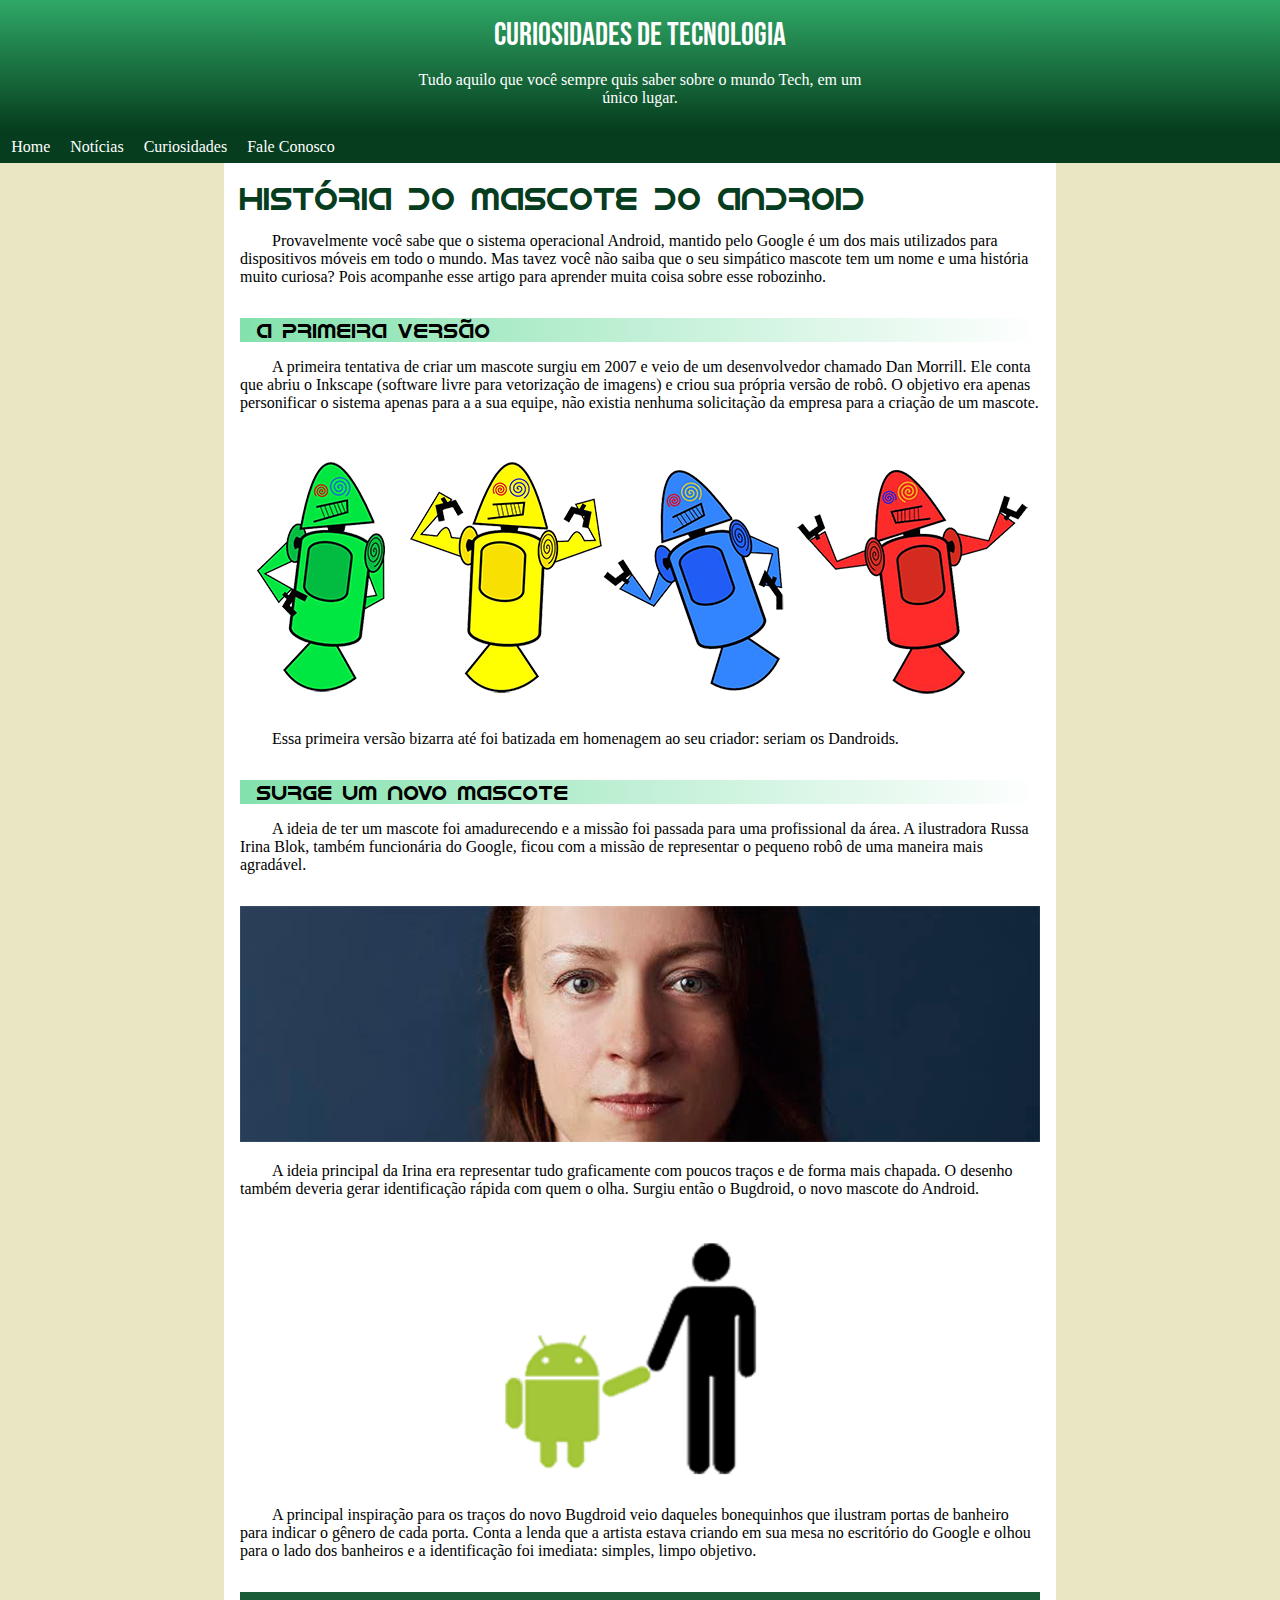
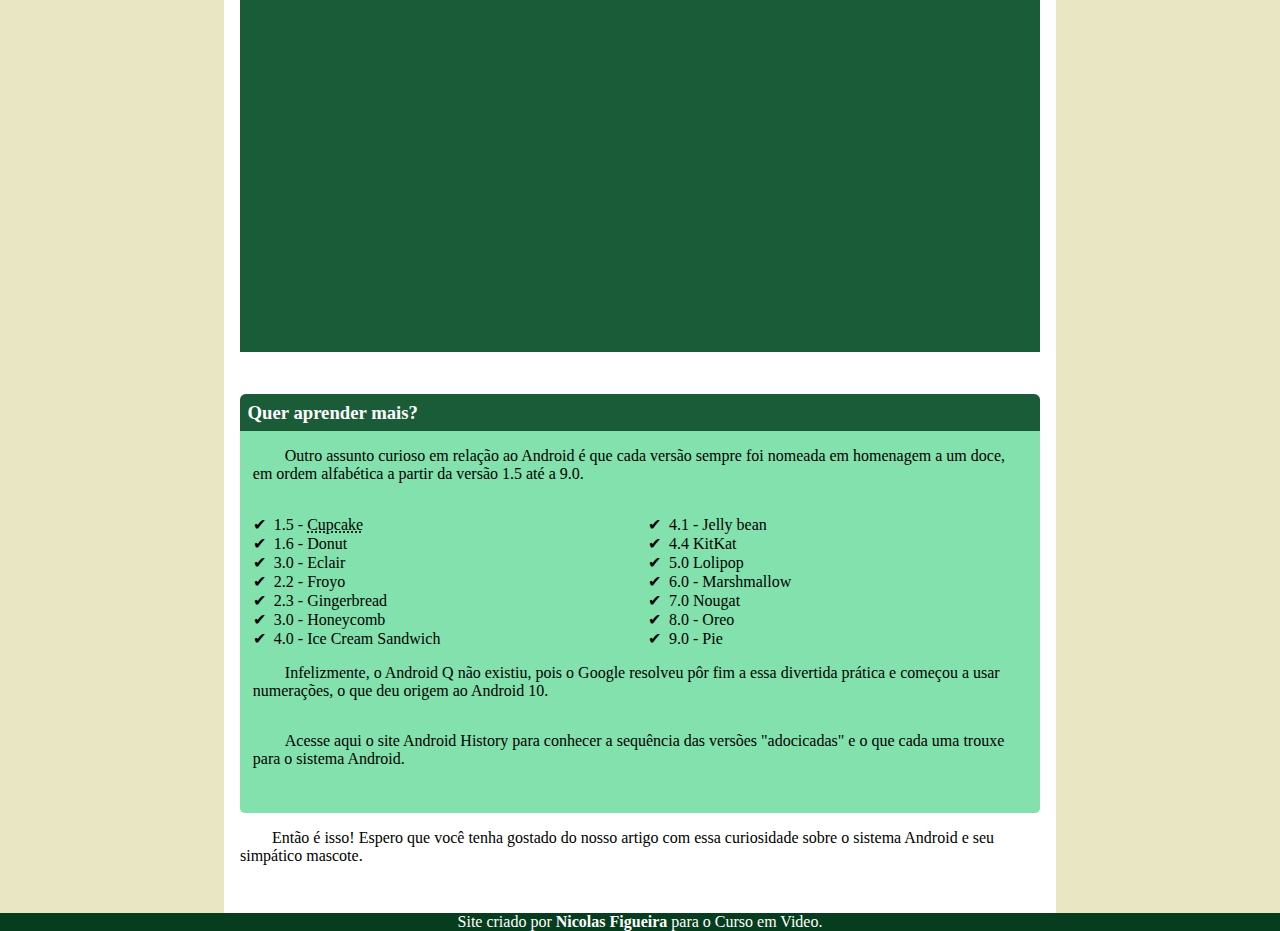
<file: Desafio 10 - site completo/index.html>
<!DOCTYPE html>
<html lang="pt-br">

<head>
    <meta charset="UTF-8">
    <meta name="viewport" content="width=device-width, initial-scale=1.0">
    <title>Projeto Site</title>
    <link rel="stylesheet" href="style.css">
</head>

<body>
    <header>
        <h1>CURIOSIDADES DE TECNOLOGIA</h1>
        <p>Tudo aquilo que você sempre quis saber sobre o mundo Tech, em um único lugar.</p>
    </header>
    <nav>
        <a href="#">Home</a>
        <a href="#">Notícias</a>
        <a href="#">Curiosidades</a>
        <a href="#">Fale Conosco</a>
    </nav>
    <main>
        <article>
            <h1>História do Mascote do Android</h1>
            <p>Provavelmente você sabe que o sistema operacional Android, mantido pelo Google é um dos mais utilizados
                para
                dispositivos móveis em todo o mundo. Mas tavez você não saiba que o seu simpático mascote tem um nome e
                uma
                história muito curiosa? Pois acompanhe esse artigo para aprender muita coisa sobre esse robozinho.</p>

            <h2>A primeira versão</h2>
            <p>A primeira tentativa de criar um mascote surgiu em 2007 e veio de um desenvolvedor chamado Dan Morrill.
                Ele
                conta que abriu o Inkscape (software livre para vetorização de imagens) e criou sua própria versão de
                robô.
                O objetivo era apenas personificar o sistema apenas para a a sua equipe, não existia nenhuma solicitação
                da
                empresa para a criação de um mascote.
            </p>

            <img src="imagens/dan-droids.png" alt="Robôs lado a lado">
            <p>Essa primeira versão bizarra até foi batizada em homenagem ao seu criador: seriam os Dandroids.
            </p>

            <h2>Surge um novo mascote</h2>
            <p>A ideia de ter um mascote foi amadurecendo e a missão foi passada para uma profissional da área. A
                ilustradora Russa Irina Blok, também funcionária do Google, ficou com a missão de representar o pequeno
                robô
                de uma maneira mais agradável.
            </p>
            <img src="imagens/irina-blok.jpg" alt="olhos feminino">
            <p>A ideia principal da Irina era representar tudo graficamente com poucos traços e de forma mais chapada. O
                desenho também deveria gerar identificação rápida com quem o olha. Surgiu então o Bugdroid, o novo
                mascote
                do Android.
            </p>
            <img src="imagens/bugdroid.png" alt="robo de maos dada" id="robozinho">
            <p>A principal inspiração para os traços do novo Bugdroid veio daqueles bonequinhos que ilustram portas de
                banheiro para indicar o gênero de cada porta. Conta a lenda que a artista estava criando em sua mesa no
                escritório do Google e olhou para o lado dos banheiros e a identificação foi imediata: simples, limpo
                objetivo.
            </p>

            <div class="video">
                <iframe width="560" height="315" src="https://www.youtube.com/embed/l2UDgpLz20M?si=dV14Zrjpw8wSIZ-X"
                    title="YouTube video player" frameborder="0"
                    allow="accelerometer; autoplay; clipboard-write; encrypted-media; gyroscope; picture-in-picture; web-share"
                    allowfullscreen></iframe>
            </div>

            <aside>
                <h3>Quer aprender mais?</h3>
                <p>Outro assunto curioso em relação ao Android é que cada versão sempre foi nomeada em homenagem a um
                    doce, em ordem alfabética a partir da versão 1.5 até a 9.0.
                </p>
                <ul>
                    <li>1.5 - <abbr title="Bolo de Copo">Cupcake</abbr></li>
                    <li>1.6 - Donut</li>
                    <li>3.0 - Eclair</li>
                    <li>2.2 - Froyo</li>
                    <li>2.3 - Gingerbread</li>
                    <li>3.0 - Honeycomb</li>
                    <li>4.0 - Ice Cream Sandwich</li>
                    <li>4.1 - Jelly bean</li>
                    <li>4.4 KitKat</li>
                    <li>5.0 Lolipop</li>
                    <li>6.0 - Marshmallow</li>
                    <li>7.0 Nougat</li>
                    <li>8.0 - Oreo</li>
                    <li>9.0 - Pie</li>
                </ul>
                <p>Infelizmente, o Android Q não existiu, pois o Google resolveu pôr fim a essa divertida prática e
                    começou a usar numerações, o que deu origem ao Android 10.</p>
                <p>Acesse aqui o site Android History para conhecer a sequência das versões "adocicadas" e o que cada
                    uma trouxe para o sistema Android.</p>
            </aside>
            <p>Então é isso! Espero que você tenha gostado do nosso artigo com essa curiosidade sobre o sistema Android
                e
                seu simpático mascote.</p>
        </article>
    </main>
    <footer>Site criado por <strong>Nicolas Figueira</strong> para o <a href="#">Curso em Video</a>.</footer>
</body>

</html>
</file>
<file: Desafio 10 - site completo/style.css>
@charset "UTF-8";
@import url("https://fonts.googleapis.com/css2?family=Bebas+Neue&display=swap");
@font-face {
  font-family: Android;
  src: url(fontes/idroid.otf);
  font-weight: normal;
}
/*escala de cores utilizadas
#c5ebd6
#83e1ad
#3ddc84
#2fa866
#1a5c37
#063d1e
*/
* {
  margin: 0;
  padding: 0;
}
:root {
  --cor01: #c5ebd6;
  --cor02: #83e1ad;
  --cor03: #3ddc84;
  --cor04: #2fa866;
  --cor05: #1a5c37;
  --cor06: #063d1e;
  --fonte-padrao: Arial, Verdana, Helvetica, sans-serife;
  --fonte-destaque: "Bebas Neue", sans-serif;
  --fonte-android: "Android", cursive;
}
header {
  background-image: linear-gradient(to bottom, #2fa866, #063d1e);
  padding-top: 1em;
  padding-bottom: 1.5em;
  color: white;
}
header > h1 {
    font-weight: normal;
  text-align: center;
  padding-bottom: 0.5em;
  font-family: var(--fonte-destaque);
}
header p {
  text-align: center;
  margin: auto;
  max-width: 450px;
}
nav {
  background-color: var(--cor06);
  padding: 0.2em;
}
nav a {
  display: inline-block;
  text-decoration: none;
  color: white;
  padding: 0.25em 0.5em;
}
nav a:hover {
  background-color: var(--cor04);
  border-radius: 0.2em;
  color: var(--cor06);
}
body {
  background-color: #e9e6c3;
}
main {
  background-color: white;
  max-width: 800px;
  min-width: 350px;
  margin: auto;
  padding: 1em;
}
main h1 {
  font-family: var(--fonte-android);
  color: var(--cor06);
  font-weight: normal;
  margin-bottom: 0.3em;
}
main h2 {
  background-image: linear-gradient(to right, var(--cor02), transparent);
  font-family: var(--fonte-android);
  font-weight: normal;
  font-size: 1.3em;
  padding-left: 0.8em;
  margin-bottom: 0.3em;
  margin-top: 0.3em;
}
main p {
  text-indent: 2em;
  margin-top: 1em;
  margin-bottom: 2em;
}
main img {
  width: 100%;
  height: auto;
}
#robozinho {
  display: block;
  margin: auto;
  width: 50%;
}
.video {
  background-color: var(--cor05);
  position: relative;
  padding-bottom: 45%;
  margin-bottom: 3em;
}
.video > iframe {
  position: absolute;
  top: 5%;
  left: 5%;
  width: 90%;
  height: 90%;
}
aside {
  background-color: var(--cor02);
  border-radius: 0.3em;
  padding: 0.8em;
}
aside h3 {
  background-color: var(--cor05);
  color: #fff;
  margin-left: -0.683em;
  margin-right: -0.685em;
  margin-top: -1em;
  padding: 0.4em;
  border-top-left-radius: 0.3em;
  border-top-right-radius: 0.3em;
}
aside ul {
  list-style-position: inside;
  columns: 2;
  list-style-type: "\2714\00a0\00a0";
}
footer {
    background-color: var(--cor06);
    color: #fff;
    text-align: center;
}
footer a{
    text-decoration: none;
    color: #fff;
}
</file>
